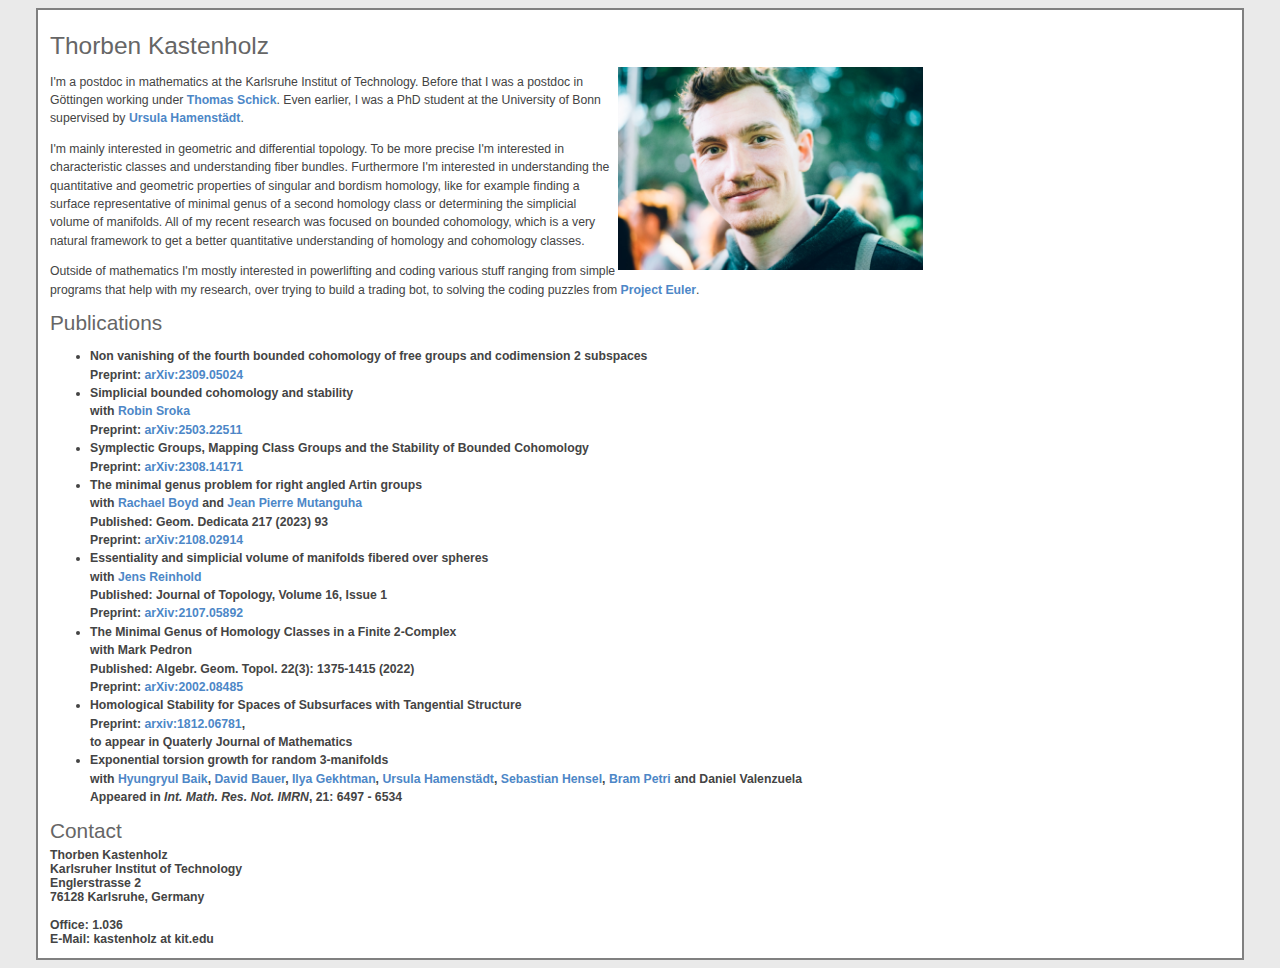
<file: index.html>
<!DOCTYPE html>
<html lang="de"><head>
<title>Thorben Kastenholz</title>
<!-- (en) Add your meta data here -->
<!-- (de) Fuegen Sie hier ihre Meta-Daten ein -->
<meta http-equiv="Content-Type" content="text/html; charset=UTF-8">
<meta name="description" content="This is the personal web page of Thorben Kastenholz" />
<meta name="viewport" content="width=device-width, initial-scale=1.0, maximum-scale=2.0">
<link href="Thorben%20Kastenholz-Dateien/math.css" rel="stylesheet" type="text/css">
<link rel="shortcut icon" type="image/x-icon" href="Thorben%20Kastenholz-Dateien/index.gif">

</head>
<body id="page" class="vsc-initialized">
	<main id="main">
		<!-- begin: #col1 - first float column -->
		<div id="col1">
			<style>
    .foobar {
        display: none;
    }

    .alignright {
        float: right;
    }
</style>
<h1>Thorben Kastenholz</h1>
<img class="alignright" src="Thorben%20Kastenholz-Dateien/Kastenholz.jpeg" width="35%">

<p>
	I'm a postdoc in mathematics at the Karlsruhe Institut of Technology. Before that I was a postdoc in Göttingen working under 
	<a href="https://www.uni-math.gwdg.de/schick/">Thomas Schick</a>.
	Even earlier, I was a PhD student at the University of Bonn supervised by
	<a href="https://www.math.uni-bonn.de/people/ursula/">Ursula Hamenstädt</a>.
</p>
<p>
	I'm mainly interested in geometric and differential topology. To be more precise 
	I'm interested in characteristic classes and understanding fiber bundles.
	Furthermore I'm interested in understanding the quantitative and geometric
	properties of singular and bordism homology, like for example finding a surface representative
	of minimal genus of a second homology class or determining the simplicial volume of manifolds. 
	All of my recent research was focused on bounded cohomology, which is a very natural framework 
	to get a better quantitative understanding of homology and cohomology classes.  
</p>
<p>
	Outside of mathematics I'm mostly interested in powerlifting and coding various stuff 
	ranging from simple programs that help with my research, over trying to build a trading bot, 
	to solving the coding puzzles from <a href="https://projecteuler.net/">Project Euler</a>.
</p>
<h2>Publications</h2>
<ul>
	<li>
		<strong>
			 Non vanishing of the fourth bounded cohomology of free groups and codimension 2 subspaces <br>
			Preprint: <a href="https://arxiv.org/abs/2309.05024"> arXiv:2309.05024 </a>
		</strong>
	</li>
	<li>
		<strong>
			 Simplicial bounded cohomology and stability <br>
			 with <a href="https://www.uni-muenster.de/IVV5WS/WebHop/user/r_srok01/index.html/">Robin Sroka</a>
		<br>
			Preprint: <a href="https://arxiv.org/abs/2503.22511"> arXiv:2503.22511 </a>
		</strong>
	</li>
	<li>
		<strong>
			 Symplectic Groups, Mapping Class Groups and the Stability of Bounded Cohomology <br> 
			Preprint: <a href="https://arxiv.org/abs/2308.14171"> arXiv:2308.14171</a>
		</strong>
	</li>
	<li>
		<strong>
			 The minimal genus problem for right angled Artin groups <br>
			 with <a href="https://guests.mpim-bonn.mpg.de/rachaelboyd/">Rachael Boyd</a>  and <a href="https://mutanguha.com/">Jean Pierre Mutanguha</a> 
		<br>
			Published:  Geom. Dedicata 217 (2023) 93 <br>
			Preprint: <a href="https://arxiv.org/abs/2108.02914"> arXiv:2108.02914 </a>
		</strong>
	</li>
	<li>
		<strong>
			 Essentiality and simplicial volume of manifolds fibered over spheres <br> 
			 with <a href="https://sites.google.com/view/jens-reinhold/home">Jens Reinhold</a> 
		<br>
		Published: Journal of Topology, Volume 16, Issue 1<br>
		Preprint: <a href="https://arxiv.org/abs/2107.05892"> arXiv:2107.05892</a>
</strong></li>
	<strong>
	<li>
		<strong>
			The Minimal Genus of Homology Classes in a Finite 2-Complex<br>
			with Mark Pedron
		<br>
		Published: Algebr. Geom. Topol. 22(3): 1375-1415 (2022)<br>
		Preprint: <a href="https://arxiv.org/abs/2002.08485"> arXiv:2002.08485</a>
		</strong>
	</li>
	<li>
		<strong>
			Homological Stability for Spaces of Subsurfaces with Tangential Structure
		</strong>
		<br>
		Preprint: <a href="https://arxiv.org/abs/1812.06781"> arxiv:1812.06781</a>, <br>	to appear in Quaterly Journal of Mathematics
	</li>
	<li>
		Exponential torsion growth for random 3-manifolds <br>
		with <a href="http://www.hbaik.org/">Hyungryul Baik</a>, <a href="https://www.math.ku.dk/english/staff/?pure=en/persons/613809">David Bauer</a>, <a href="https://sites.google.com/site/ilyagekhtman/">Ilya Gekhtman</a>, <a href="http://www.math.uni-bonn.de/people/ursula/">Ursula Hamenstädt</a>, <a href="http://www.mathematik.uni-muenchen.de/~hensel/">Sebastian Hensel</a>,<a href="http://www.math.uni-bonn.de/people/bpetri/"> Bram Petri</a> and Daniel Valenzuela<br>
		Appeared in <em>Int. Math. Res. Not. IMRN</em>, 21: 6497 - 6534
	</li>
</ul>

<h2>Contact</h2>
Thorben Kastenholz <br>
Karlsruher Institut of Technology<br>
Englerstrasse 2<br>
76128 Karlsruhe, Germany<br>
<br>
Office: 1.036<br>
E-Mail: kastenholz at kit.edu
		</strong></strong></div><strong><strong>
		<!-- end: #col1 -->
	</strong></strong></main><strong><strong>
	<!-- end: #main -->


</strong></strong></body></html>
</file>
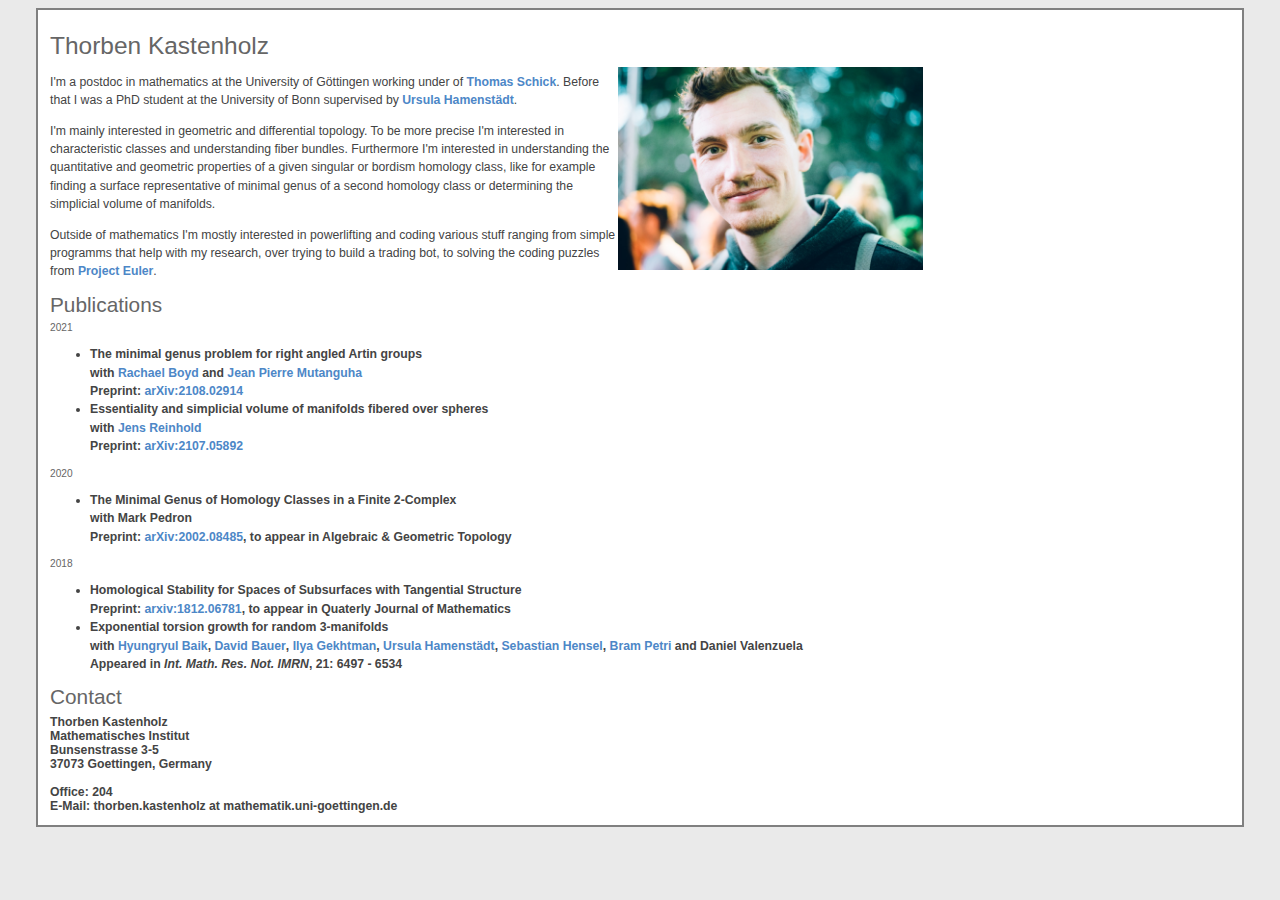
<file: Thorben Kastenholz.htm>
<!DOCTYPE html>
<html lang="de"><head>
<title>Thorben Kastenholz</title>
<!-- (en) Add your meta data here -->
<!-- (de) Fuegen Sie hier ihre Meta-Daten ein -->
<meta http-equiv="Content-Type" content="text/html; charset=UTF-8">
<meta name="viewport" content="width=device-width, initial-scale=1.0, maximum-scale=2.0">
<link href="Thorben%20Kastenholz-Dateien/math.css" rel="stylesheet" type="text/css">
<link rel="shortcut icon" type="image/x-icon" href="https://tk.udfew.de/favicon.ico">

</head>
<body id="page" class="vsc-initialized">
	<main id="main">
		<!-- begin: #col1 - first float column -->
		<div id="col1">
			<style>
    .foobar {
        display: none;
    }

    .alignright {
        float: right;
    }
</style>
<h1>Thorben Kastenholz</h1>
<img class="alignright" src="Thorben%20Kastenholz-Dateien/Kastenholz.jpeg" width="35%">

<p>
	I'm a postdoc in mathematics at the University of Göttingen working under 
	of <a href="https://www.uni-math.gwdg.de/schick/">Thomas Schick</a>.
	Before that I was a PhD student at the University of Bonn supervised by
	<a href="https://www.math.uni-bonn.de/people/ursula/">Ursula Hamenstädt</a>.
</p>
<p>
	I'm mainly interested in geometric and differential topology. To be more precise 
	I'm interested in characteristic classes and understanding fiber bundles. 
	Furthermore I'm interested in understanding the quantitative and geometric
	properties of a given singular or bordism homology class, like for example finding a surface representative
	of minimal genus of a second homology class or determining the simplicial volume of manifolds. 
</p>
<p>
	Outside of mathematics I'm mostly interested in powerlifting and coding various stuff 
	ranging from simple programms that help with my research, over trying to build a trading bot, 
	to solving the coding puzzles from <a href="https://projecteuler.net/">Project Euler</a>.
</p>

<h2>Publications</h2>
<h5>2021</h5>
<ul>
	<li>
		<strong>
			 The minimal genus problem for right angled Artin groups <br>
			 with <a href="https://guests.mpim-bonn.mpg.de/rachaelboyd/">Rachael Boyd</a>  and <a href="https://mutanguha.com/">Jean Pierre Mutanguha</a> 
		<br>
		Preprint: <a href="https://arxiv.org/abs/2108.02914"> arXiv:2108.02914 </a>
</strong></li>
	<li>
		<strong>
			 Essentiality and simplicial volume of manifolds fibered over spheres <br> 
			 with <a href="https://sites.google.com/view/jens-reinhold/home">Jens Reinhold</a> 
		<br>
		Preprint: <a href="https://arxiv.org/abs/2107.05892"> arXiv:2107.05892</a>
</strong></li></ul><strong>
<h5>2020</h5>
<ul>
	<li>
		<strong>
			The Minimal Genus of Homology Classes in a Finite 2-Complex<br>
			with Mark Pedron
		<br>
		Preprint: <a href="https://arxiv.org/abs/2002.08485"> arXiv:2002.08485</a>, to appear in Algebraic &amp; Geometric Topology
</strong></li></ul><strong>
<h5>2018</h5>
<ul>
	<li>
		<strong>
			Homological Stability for Spaces of Subsurfaces with Tangential Structure
		</strong>
		<br>
		Preprint: <a href="https://arxiv.org/abs/1812.06781"> arxiv:1812.06781</a>, to appear in Quaterly Journal of Mathematics
	</li>
	<li>
		Exponential torsion growth for random 3-manifolds <br>
		with <a href="http://www.hbaik.org/">Hyungryul Baik</a>, <a href="https://www.math.ku.dk/english/staff/?pure=en/persons/613809">David Bauer</a>, <a href="https://sites.google.com/site/ilyagekhtman/">Ilya Gekhtman</a>, <a href="http://www.math.uni-bonn.de/people/ursula/">Ursula Hamenstädt</a>, <a href="http://www.mathematik.uni-muenchen.de/~hensel/">Sebastian Hensel</a>,<a href="http://www.math.uni-bonn.de/people/bpetri/"> Bram Petri</a> and Daniel Valenzuela<br>
		Appeared in <em>Int. Math. Res. Not. IMRN</em>, 21: 6497 - 6534
	</li>

</ul>

<h2>Contact</h2>
Thorben Kastenholz <br>
Mathematisches Institut<br>
Bunsenstrasse 3-5<br>
37073 Goettingen, Germany<br>
<br>
Office: 204<br>
E-Mail: thorben.kastenholz at mathematik.uni-goettingen.de
		</strong></strong></div><strong><strong>
		<!-- end: #col1 -->
	</strong></strong></main><strong><strong>
	<!-- end: #main -->


</strong></strong></body></html>
</file>
